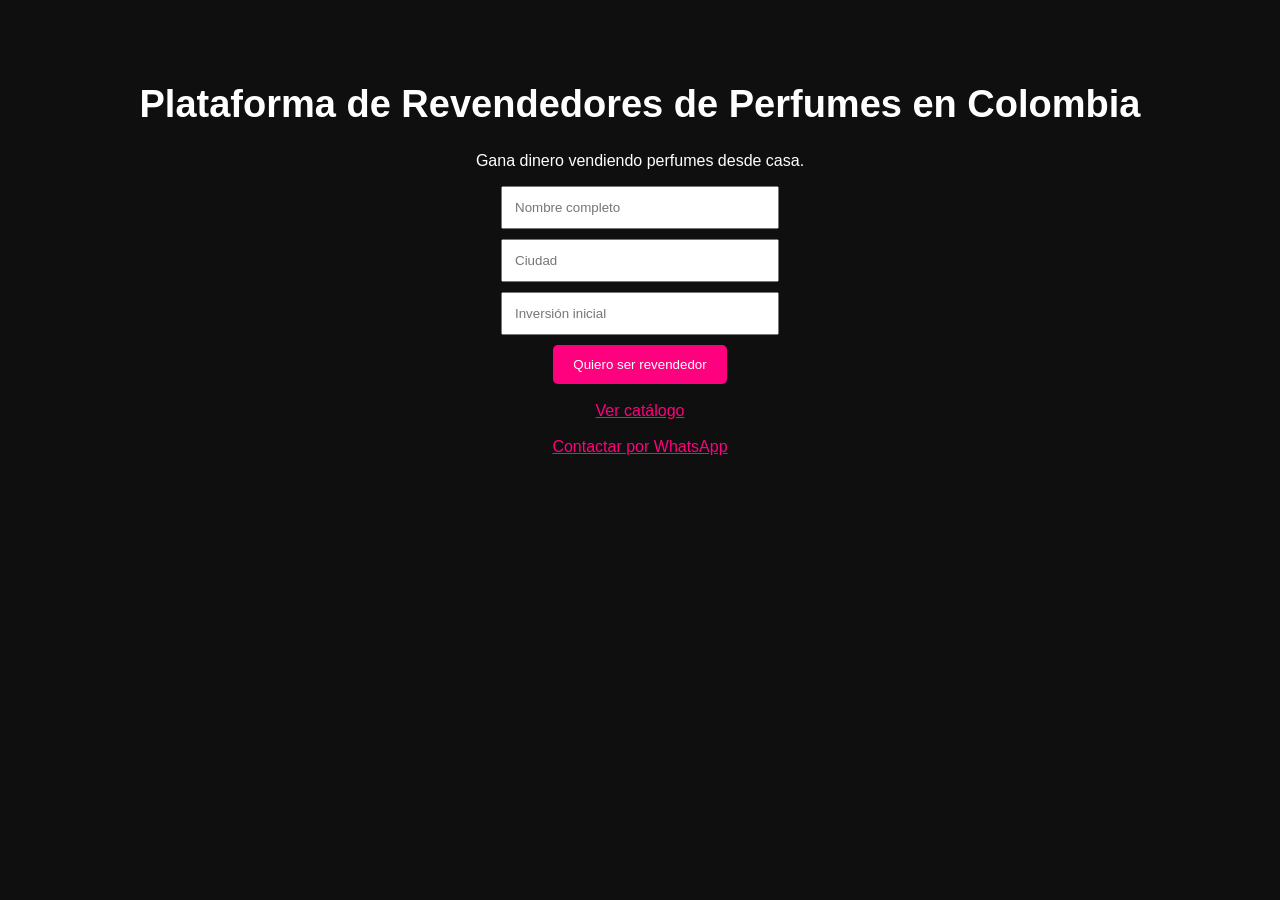
<file: templates/confirmacion.html>
<!DOCTYPE html>
<html>

<head>

<title>Revendedores de Perfumes Colombia</title>
<link rel="stylesheet" href="/static/style.css">

</head>

<body>

<h1>Plataforma de Revendedores de Perfumes en Colombia</h1>

<p>Gana dinero vendiendo perfumes desde casa.</p>

<form action="/registro" method="POST">

<input type="text" name="nombre" placeholder="Nombre completo" required>

<input type="text" name="ciudad" placeholder="Ciudad" required>

<input type="text" name="inversion" placeholder="Inversión inicial" required>

<button type="submit">Quiero ser revendedor</button>

</form>

<br>

<a href="https://TU_CATALOGO_GITHUB">Ver catálogo</a>

<br><br>

<a href="https://wa.me/573XXXXXXXXX">
Contactar por WhatsApp
</a>

</body>

</html>
</file>
<file: static/style.css>
body{

font-family: Arial;
background:#0f0f0f;
color:white;
text-align:center;
padding:50px;

}

h1{

font-size:38px;

}

input{

display:block;
margin:10px auto;
padding:12px;
width:250px;

}

button{

padding:12px 20px;
background:#ff007f;
color:white;
border:none;
border-radius:5px;

}

a{

color:#ff007f;

}
</file>
